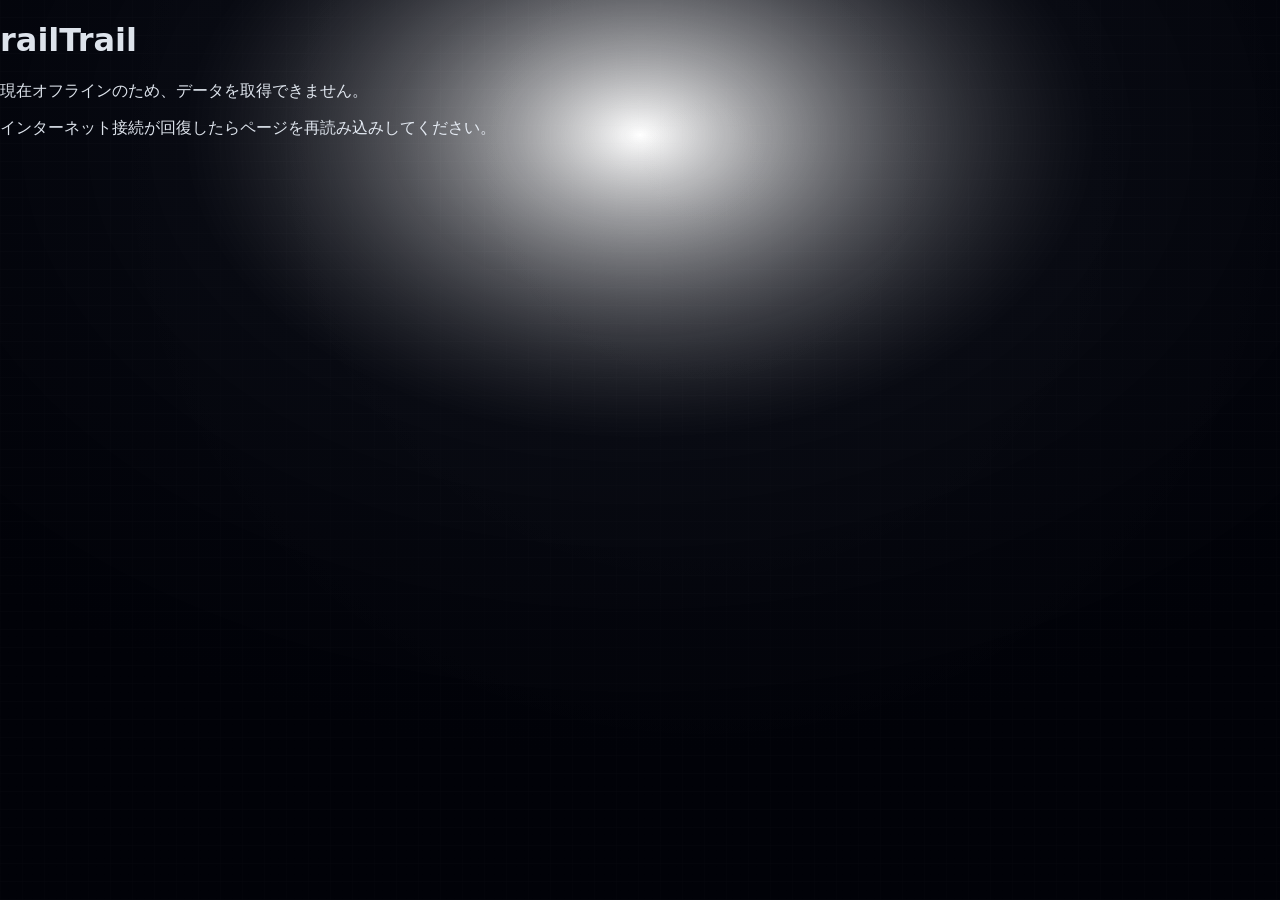
<file: offline.html>
<!doctype html>
<html lang="ja">
<head>
  <meta charset="utf-8">
  <meta name="viewport" content="width=device-width,initial-scale=1">
  <title>railTrail offline</title>
  <link rel="stylesheet" href="styles.css">
</head>
<body class="offline">
  <main>
    <h1>railTrail</h1>
    <p>現在オフラインのため、データを取得できません。</p>
    <p>インターネット接続が回復したらページを再読み込みしてください。</p>
  </main>
</body>
</html>
</file>
<file: styles.css>
﻿html, body { height:100%; margin:0; background:#0d0f12; color:#d8dee9; font-family:system-ui, -apple-system, sans-serif; overflow:hidden; }
@keyframes popIn {
  from { opacity:0; transform:translateY(-10px) scale(0.95); }
  to { opacity:1; transform:translateY(0) scale(1); }
}
#wrap { display:grid; place-items:center; height:100%; width:100%; }
body.mobile-ui-enabled #wrap { height:calc(100vh - var(--mobile-ui-height, 0px)); }
canvas { background:#07090c; border:1px solid #2a2f3a; touch-action:none; width:100%; height:100%; display:block; }
body.mobile-ui-enabled canvas { height:100%; }
#hud { position:fixed; left:16px; top:16px; right:auto; bottom:auto; font-size:13px; line-height:1.55; opacity:.98; user-select:none; display:none; flex-direction:column; gap:10px; max-height:calc(100vh - 32px); overflow-y:auto; padding-right:6px; scroll-behavior:smooth; touch-action:pan-y; overscroll-behavior:contain; width:min(420px, calc(100vw - 40px)); z-index:140; pointer-events:auto; }
  body.mobile-ui-enabled #hud,
  body.mobile-ui-enabled #tile-info,
  body.mobile-ui-enabled #hud-stats,
  body.mobile-ui-enabled #confirm-overlay,
  body.mobile-ui-enabled #city-list-overlay {
    display:none !important;
  }
body.mobile-ui-enabled.title-active #mobile-ui,
body.mobile-ui-enabled.title-active #orientation-lock {
  display:none !important;
}
  #mobile-ui {
    display:none;
    position:fixed;
    left:0;
    right:0;
    bottom:0;
    height:var(--mobile-ui-height,50vh);
    z-index:120;
    pointer-events:none;
  }
body.mobile-ui-enabled #mobile-ui {
    display:grid;
    grid-template-columns:96px 1fr;
    grid-template-rows:1fr auto;
    gap:0;
    pointer-events:none;
    align-items:stretch;
  }
body.mobile-news-open #mobile-ui {
    pointer-events:auto;
  }
  .mobile-input-active canvas {
    pointer-events:none;
  }
  .mobile-input-active #wrap,
  .mobile-input-active #hud,
  .mobile-input-active #story-overlay-root {
    pointer-events:none;
  }
  #mobile-mode-panel {
    grid-area:1 / 1 / 2 / 2;
    background:rgba(7,9,16,0.95);
    border-right:1px solid rgba(255,255,255,0.1);
    display:flex;
    flex-direction:column;
    gap:8px;
    padding:10px 6px;
    align-items:center;
    justify-content:flex-start;
    pointer-events:auto;
  }
  .mobile-mode-btn {
    width:100%;
    border:none;
    border-radius:12px;
    background:rgba(255,255,255,0.06);
    color:#f5f7ff;
    padding:10px 6px;
    font-size:12px;
    letter-spacing:0.04em;
    text-align:center;
    cursor:pointer;
    transition:background .2s ease, transform .2s ease;
  }
  .mobile-mode-btn.active {
    background:linear-gradient(135deg,#2c5aa6,#4f82ff);
    transform:translateY(-1px);
  }
  #mobile-context-panel {
    grid-area:1 / 2 / 2 / 3;
    background:rgba(3,5,10,0.88);
    border-left:1px solid rgba(255,255,255,0.08);
    padding:12px;
    display:flex;
    flex-direction:column;
    gap:12px;
    pointer-events:auto;
    width:min(360px, calc(100vw - 112px));
    justify-self:end;
    align-self:stretch;
  }
  #mobile-context-heading {
    display:flex;
    flex-direction:column;
    gap:4px;
    font-size:14px;
  }
  #mobile-speed-indicator {
    border:none;
    padding:4px 10px;
    align-self:flex-start;
    border-radius:999px;
    background:rgba(255,255,255,0.08);
    color:#f5f7ff;
    font-size:11px;
    letter-spacing:0.08em;
    cursor:pointer;
  }
  #mobile-speed-indicator:hover {
    background:rgba(255,255,255,0.16);
  }
  #mobile-speed-indicator.mobile-speed-paused {
    background:rgba(255,138,125,0.22);
  }
  #mobile-context-title {
    font-weight:600;
    letter-spacing:0.08em;
  }
  #mobile-context-subtitle {
    font-size:12px;
    color:#a3b8ff;
    letter-spacing:0.08em;
  }
  #mobile-news-ticker {
    font-size:12px;
    padding:6px 10px;
    border-radius:10px;
    background:rgba(31,43,76,0.5);
    border:1px solid rgba(255,255,255,0.08);
    color:#d8e6ff;
    line-height:1.4;
    text-overflow:ellipsis;
    white-space:nowrap;
    overflow:hidden;
  }
  #mobile-context-actions {
    display:flex;
    flex-direction:column;
    gap:8px;
    position:relative;
    padding:8px;
    border-radius:16px;
    background:rgba(3,5,10,0.85);
    box-shadow:0 8px 20px rgba(0,0,0,0.4);
  }
  #mobile-context-actions button {
    border:none;
    border-radius:12px;
    padding:10px;
    font-size:13px;
    background:linear-gradient(135deg,#1a1f34,#242c50);
    color:#f5f7ff;
    cursor:pointer;
    transition:background .2s ease, transform .2s ease;
  }
  #mobile-context-actions button:disabled {
    opacity:0.5;
    cursor:not-allowed;
  }
  #mobile-context-actions button.confirm {
    background:linear-gradient(135deg,#b85e2c,#ff904d);
  }
  #mobile-info-stack {
    display:flex;
    flex-direction:column;
    gap:8px;
    font-size:12px;
    opacity:0.9;
    max-height:180px;
    overflow:auto;
  }
  .mobile-info-block {
    padding:8px 10px;
    border-radius:10px;
    background:rgba(255,255,255,0.04);
    border:1px solid rgba(255,255,255,0.08);
    font-size:12px;
    line-height:1.4;
  }
  #mobile-input-bar {
    grid-area:2 / 1 / 3 / 3;
    position:fixed;
    left:0;
    right:0;
    bottom:0;
    background:rgba(5,7,15,0.95);
    border-top:1px solid rgba(255,255,255,0.15);
    padding:10px 16px;
    display:flex;
    flex-direction:column;
    gap:8px;
    box-shadow:0 -16px 26px rgba(0,0,0,0.65);
    transition:transform .25s ease, opacity .25s ease;
    pointer-events:none;
    opacity:0;
    transform:translateY(110%);
    z-index:150;
  }
  #mobile-input-bar.mobile-input-active {
    pointer-events:auto;
    opacity:1;
    transform:translateY(0);
  }
  #mobile-input-bar.mobile-input-hidden {
    pointer-events:none;
    opacity:0;
    transform:translateY(110%);
  }
  #mobile-input-message {
    font-size:13px;
    color:#e5e9f0;
  }
  #mobile-story-input-field,
  #mobile-story-gender-select {
    width:100%;
    border-radius:10px;
    border:1px solid rgba(255,255,255,0.15);
    background:rgba(255,255,255,0.08);
    color:#f5f7ff;
    font-size:13px;
    padding:8px 10px;
  }
  #mobile-input-buttons {
    display:flex;
    gap:8px;
  }
  #mobile-input-buttons .btn {
    flex:1;
    border-radius:10px;
    border:1px solid rgba(255,255,255,0.2);
  }
  .mobile-input-next {
    display:none;
  }
  .mobile-input-next.visible {
    display:block;
  }
  #mobile-news-panel {
    position:absolute;
    inset:0;
    background:rgba(5,7,15,0.95);
    border-top:1px solid rgba(255,255,255,0.15);
    display:flex;
    flex-direction:column;
    gap:12px;
    padding:14px;
    transform:translateY(110%);
    opacity:0;
    pointer-events:none;
    z-index:165;
    transition:transform .3s ease, opacity .3s ease;
    box-shadow:0 -20px 40px rgba(0,0,0,0.75);
  }
  #mobile-news-panel.visible {
    transform:translateY(0);
    opacity:1;
    pointer-events:auto;
  }
  .mobile-news-header {
    display:flex;
    align-items:center;
    justify-content:space-between;
    gap:12px;
  }
  .mobile-news-label {
    font-size:14px;
    font-weight:600;
  }
  .mobile-news-turn {
    font-size:12px;
    color:#a3b8ff;
    letter-spacing:0.06em;
  }
  .mobile-news-body {
    flex:1;
    overflow:auto;
    display:flex;
    flex-direction:column;
    gap:8px;
  }
  .mobile-news-body p {
    margin:0;
  }
  .mobile-news-entry {
    padding:10px 12px;
    border-radius:10px;
    background:linear-gradient(135deg,rgba(255,255,255,0.06),rgba(255,255,255,0.02));
    border:1px solid rgba(255,255,255,0.12);
    backdrop-filter:blur(6px);
    font-size:13px;
    line-height:1.5;
  }
  .mobile-news-actions {
    display:flex;
    gap:8px;
  }
  .mobile-news-actions .btn {
    flex:1;
  }
  #mobile-overlay {
    position:fixed;
    inset:0;
    pointer-events:none;
    z-index:150;
  }
  #mobile-modal-shell {
    position:absolute;
    inset:0;
    z-index:160;
    pointer-events:none;
    display:flex;
    justify-content:center;
    align-items:flex-start;
    padding-top:80px;
  }
  #mobile-modal-shell .mobile-modal-window {
    margin:0 auto;
    pointer-events:auto;
    background:rgba(6,8,16,0.95);
    border-radius:18px;
    border:1px solid rgba(255,255,255,0.2);
    width:min(92vw,420px);
    max-width:420px;
    padding:6px;
    box-shadow:0 20px 40px rgba(0,0,0,0.7);
  }
  #mobile-modal-shell .mobile-modal-body {
    background:rgba(12,14,26,0.8);
    padding:14px;
    border-radius:14px;
    border:1px solid rgba(255,255,255,0.12);
    max-height:60vh;
    overflow:auto;
  }
  #mobile-modal-shell .mobile-modal-buttons {
    display:flex;
    gap:8px;
    margin-top:10px;
  }
  #mobile-modal-shell .mobile-modal-buttons button {
    flex:1;
    border:none;
    border-radius:10px;
    padding:10px;
    font-size:14px;
    background:linear-gradient(135deg,#1d2438,#2b3154);
    color:#f5f7ff;
    cursor:pointer;
  }
  #mobile-modal-header {
    position:fixed;
    top:8px;
    left:50%;
    transform:translateX(-50%);
    width:min(92vw, 420px);
    max-width:440px;
    display:flex;
    align-items:center;
    justify-content:space-between;
    gap:12px;
    background:rgba(7,9,12,0.85);
    border:1px solid rgba(255,255,255,0.18);
    border-radius:999px;
    padding:6px 12px;
    box-shadow:0 12px 30px rgba(0,0,0,0.45);
    pointer-events:none;
    z-index:170;
  }
  #mobile-modal-header.visible {
    pointer-events:auto;
  }
  #mobile-modal-back {
    border:none;
    background:rgba(255,255,255,0.18);
    color:#f5f7ff;
    padding:6px 12px;
    border-radius:999px;
    font-size:13px;
    cursor:pointer;
  }
  #mobile-modal-title {
    flex:1;
    text-align:center;
    font-size:14px;
    letter-spacing:0.08em;
    color:#f5f7ff;
  }
  #orientation-lock {
  position:fixed;
  inset:0;
  background:rgba(0,0,0,0.75);
  display:none;
  align-items:center;
  justify-content:center;
  z-index:140;
  text-align:center;
  padding:20px;
}
#orientation-lock.visible {
  display:flex;
}
#orientation-lock .orientation-card {
  background:rgba(7,9,12,0.98);
  border-radius:18px;
  padding:18px;
  border:1px solid rgba(255,255,255,0.12);
  max-width:320px;
  box-shadow:0 15px 30px rgba(0,0,0,0.65);
}
#orientation-lock p {
  margin:0 0 6px;
  font-size:15px;
  color:#e3ebff;
}
body.orientation-locked canvas,
body.orientation-locked #hud,
body.orientation-locked #wrap {
  filter:blur(1.5px);
  pointer-events:none;
}
body.mobile-ui-enabled .win98-window {
  font-size:14px;
  line-height:1.6;
}
body.mobile-ui-enabled .win98-window .win98-body {
  padding:14px 16px;
  max-height:60vh;
}
body.mobile-ui-enabled .win98-window .win98-titlebar {
  padding:8px 12px;
  font-size:15px;
}
body.mobile-ui-enabled .win98-window .win98-body p,
body.mobile-ui-enabled .win98-window .win98-body div {
  margin-bottom:12px;
}
body.mobile-ui-enabled .win98-window .win98-buttons {
  gap:8px;
  flex-wrap:wrap;
}
body.mobile-ui-enabled .win98-window.news-overlay {
  width:calc(100% - 20px);
  left:50%;
  transform:translate(-50%, -110%);
}
.win98-window.news-overlay {
  position:fixed;
  left:50%;
  top:0;
  transform:translate(-50%, -110%);
  width:min(640px, calc(100% - 28px));
  max-height:70vh;
  overflow:auto;
  margin:0;
  border-radius:0 0 16px 16px;
  border:1px solid rgba(255,255,255,0.18);
  box-shadow:0 30px 50px rgba(0,0,0,0.6);
  animation:newsDrop 0.45s ease forwards;
  z-index:220;
}
.win98-window.news-overlay .win98-titlebar {
  border-radius:0 0 0 0;
}
.win98-window.news-overlay .win98-body {
  max-height:58vh;
  overflow:auto;
}
.win98-window.news-overlay .win98-buttons {
  position:sticky;
  bottom:0;
  background:linear-gradient(180deg, rgba(212,212,212,0), #d4d4d4);
  margin-top:12px;
  padding-top:8px;
}
@keyframes newsDrop {
  from {
    transform:translate(-50%, -120%);
    opacity:0;
  }
  to {
    transform:translate(-50%, 0);
    opacity:1;
  }
}

.story-overlay-root .modern-overlay {
  position:fixed;
  inset:0;
  background:rgba(2,4,10,0.85);
  display:flex;
  align-items:center;
  justify-content:center;
  padding:24px;
  z-index:10010;
  pointer-events:auto;
}
.story-overlay-root .modern-card {
  width:min(90vw, 520px);
  max-height:calc(90vh - 40px);
  background:var(--ui-panel);
  border-radius:20px;
  border:1px solid var(--ui-line-2);
  box-shadow:var(--ui-shadow);
  display:flex;
  flex-direction:column;
  gap:16px;
  padding:20px;
}
.story-overlay-root .modern-card-header {
  display:flex;
  align-items:center;
  justify-content:space-between;
  gap:12px;
}
.story-overlay-root .modern-card-title {
  font-size:18px;
  font-weight:600;
  letter-spacing:0.08em;
  color:var(--ui-text);
}
.story-overlay-root .modern-close-btn {
  border:none;
  background:rgba(255,255,255,0.05);
  color:var(--ui-text);
  padding:6px 14px;
  border-radius:999px;
  font-size:13px;
}
.story-overlay-root .modern-close-btn:hover {
  border-color:var(--ui-accent);
}
.story-overlay-root .modern-card-body {
  flex:1;
  overflow:auto;
  max-height:calc(70vh - 40px);
  display:flex;
  flex-direction:column;
  gap:10px;
}
.story-overlay-root .modern-card-buttons {
  display:flex;
  flex-wrap:wrap;
  gap:10px;
}
.story-overlay-root .modern-card-buttons .btn {
  flex:1;
  min-width:120px;
}
@media (max-width: 640px) {
  .story-overlay-root .modern-card {
    width:100%;
    max-height:none;
  }
}
.controls { display:flex; flex-wrap:wrap; gap:6px; }
.btn { background:linear-gradient(135deg,#1b2440,#232f55); color:#e5e9f0; border:1px solid #3a4c7a; border-radius:8px; padding:6px 12px; font-size:12px; cursor:pointer; transition:transform .15s ease, box-shadow .15s ease, background .15s ease; box-shadow:0 3px 10px rgba(0,0,0,0.3); }
.btn:hover { transform:translateY(-1px); box-shadow:0 6px 16px rgba(0,0,0,0.35); }
.btn.active { background:linear-gradient(135deg,#30498f,#3a60c8); border-color:#7fa5ff; }
.btn:disabled { opacity:0.4; cursor:not-allowed; box-shadow:none; }
.btn.large { padding:12px 26px; font-size:16px; border-radius:999px; letter-spacing:0.08em; text-transform:uppercase; }
#tile-info { padding:8px 12px; border:1px solid #2a2f3a; border-radius:8px; background:#0f131d; width:300px; font-size:12px; line-height:1.5; white-space:pre-line; }
#tile-info b { color:#eceff4; }
#tile-info .info-link { color:#8fcfff; cursor:pointer; text-decoration:underline; }
#tile-info .city-detail { margin-top:6px; padding-top:6px; border-top:1px solid #2a2f3a; }
#title-ui { position:fixed; inset:0; display:flex; flex-direction:column; align-items:center; justify-content:center; gap:18px; background:rgba(7,9,12,0.55); text-align:center; color:#d8dee9; padding:20px; pointer-events:auto; }
#title-ui h1 { margin:0; font-size:38px; letter-spacing:0.12em; text-transform:uppercase; text-shadow:0 3px 12px rgba(0,0,0,0.5); }
#title-ui p { margin:0; font-size:15px; opacity:.85; }
#title-ui .title-action-row {
  display:flex;
  flex-wrap:wrap;
  gap:12px;
  justify-content:center;
  width:100%;
  max-width:640px;
}
#title-ui .title-action-row .btn {
  flex:1 1 220px;
  min-width:200px;
  max-width:320px;
}
#title-status { font-size:13px; opacity:.85; min-height:18px; }
#confirm-overlay { position:fixed; inset:0; background:rgba(3,5,8,0.8); display:none; align-items:center; justify-content:center; z-index:20; }
#confirm-overlay .panel { background:#121827; padding:20px 28px; border-radius:12px; border:1px solid #2d3957; box-shadow:0 10px 30px rgba(0,0,0,0.45); min-width:280px; text-align:center; }
#confirm-overlay p { margin:0 0 14px; font-size:15px; }
#city-list-overlay { position:fixed; inset:0; background:rgba(3,5,8,0.85); display:none; align-items:center; justify-content:center; z-index:25; padding:20px; }
#city-list-overlay .panel { width:100%; max-width:520px; max-height:80vh; overflow:hidden; }
#city-list-overlay h3 { margin:0 0 8px; font-size:18px; letter-spacing:0.08em; }
#city-list-overlay .panel-header { display:flex; justify-content:space-between; align-items:flex-end; gap:12px; }
#city-list-container { display:flex; flex-direction:column; gap:8px; overflow:auto; max-height:calc(80vh - 78px); }
.city-list-entry { width:100%; border:none; border-radius:8px; padding:10px 14px; text-align:left; background:linear-gradient(135deg,#21283a,#27354d); color:#f0f4ff; font-size:13px; cursor:pointer; transition:transform .15s ease, background .15s ease; display:flex; flex-direction:column; gap:2px; }
.city-list-entry:hover { background:linear-gradient(135deg,#2c3950,#334463); transform:translateY(-1px); }
.city-list-entry strong { font-size:14px; }
.city-list-entry span:last-child { font-size:12px; opacity:.8; }
#slot-overlay { position:fixed; inset:0; background:rgba(3,5,8,0.85); display:none; align-items:center; justify-content:center; z-index:30; padding:20px; }
#slot-overlay .panel { width:100%; max-width:520px; max-height:80vh; overflow:hidden; }
#slot-overlay .panel-header { display:flex; justify-content:space-between; align-items:flex-end; gap:12px; }
#slot-overlay h3 { margin:0 0 6px; font-size:18px; letter-spacing:0.08em; }
#slot-overlay-subtext { margin:0 0 12px; font-size:13px; opacity:0.8; }
#slot-overlay-list { display:grid; grid-template-columns:repeat(auto-fill,minmax(220px,1fr)); gap:8px; max-height:calc(80vh - 120px); overflow:auto; padding-right:6px; }
.slot-entry { width:100%; border:none; border-radius:10px; padding:10px 14px; text-align:left; background:linear-gradient(135deg,#1e2342,#253052); color:#e5e9f0; font-size:13px; cursor:pointer; transition:transform .15s ease, background .15s ease; display:flex; flex-direction:column; gap:4px; }
.slot-entry strong { font-size:15px; }
.slot-entry span { font-size:12px; opacity:.85; }
.slot-entry:disabled { opacity:0.4; cursor:not-allowed; }
.slot-entry:hover:not(:disabled) { background:linear-gradient(135deg,#2c3950,#34486a); transform:translateY(-1px); }
/* story mode - Win98 style windows */
.story-overlay-root,
#story-overlay-root {
  position:fixed;
  inset:0;
  pointer-events:none;
  z-index:9999;
  display:flex;
  justify-content:center;
  align-items:center;
  padding:12px;
}
.story-overlay-root .win98-window {
  pointer-events:auto;
}
body.mobile-ui-enabled #story-overlay-root {
  z-index:90;
  display:none;
}
body.mobile-ui-enabled .story-overlay-root .win98-window {
  display:none !important;
}
body.mobile-ui-enabled.title-active #story-overlay-root {
  z-index:9999;
}
.story-overlay-root.has-backdrop,
#story-overlay-root.has-backdrop {
  pointer-events:auto;
}
.story-overlay-root.has-backdrop::before,
#story-overlay-root.has-backdrop::before {
  content:"";
  position:fixed;
  inset:0;
  background:rgba(2,4,10,0.82);
  backdrop-filter:blur(6px);
  pointer-events:none;
  z-index:0;
}
.story-overlay-root.has-backdrop .win98-window,
#story-overlay-root.has-backdrop .win98-window,
.story-overlay-root.has-backdrop .modern-overlay,
#story-overlay-root.has-backdrop .modern-overlay,
.story-overlay-root.has-backdrop .mobile-modal-window,
#story-overlay-root.has-backdrop .mobile-modal-window {
  z-index:1;
}
.win98-window {
  position:absolute;
  min-width:260px;
  max-width:420px;
  max-height:calc(90vh - 40px);
  background:#d4d4d4;
  color:#111;
  font-size:13px;
  box-sizing:border-box;
  border-top:2px solid #f5f5f5;
  border-left:2px solid #f5f5f5;
  border-right:2px solid #555;
  border-bottom:2px solid #555;
  pointer-events:auto;
  border-radius:12px;
  box-shadow:0 18px 42px rgba(0,0,0,0.75), 0 0 0 1px rgba(255,255,255,0.06), 0 0 0 2px rgba(120,180,255,0.6);
  overflow:auto;
  backdrop-filter:blur(6px);
}
.win98-titlebar { display:flex; align-items:center; justify-content:space-between; gap:8px; padding:6px 10px; background:linear-gradient(135deg,#1b2a4a,#304b80); color:#f5f7ff; font-weight:bold; letter-spacing:0.02em; }
.win98-titlebar .win98-title { overflow:hidden; text-overflow:ellipsis; white-space:nowrap; font-size:13px; }
.win98-titlebar .win98-close { width:22px; height:22px; border:none; border-radius:6px; background:rgba(220,80,80,0.95); display:flex; align-items:center; justify-content:center; font-size:13px; cursor:pointer; color:#fff; box-shadow:0 0 0 1px rgba(255,255,255,0.18), 0 8px 16px rgba(0,0,0,0.5); transition:background .12s ease, transform .12s ease, box-shadow .12s ease; }
.win98-titlebar .win98-close:hover { background:rgba(245,110,110,1); transform:translateY(-0.5px); box-shadow:0 0 0 1px rgba(255,255,255,0.25), 0 10px 20px rgba(0,0,0,0.6); }
.win98-titlebar .win98-close:active { background:rgba(180,50,50,1); transform:translateY(0); box-shadow:0 0 0 1px rgba(255,255,255,0.18), 0 4px 10px rgba(0,0,0,0.6); }
.win98-body { padding:10px 12px 12px; }
.win98-buttons { display:flex; gap:8px; justify-content:flex-end; margin-top:10px; }
.win98-btn { min-width:80px; padding:2px 10px; font-size:12px; background:#c0c0c0; color:#000; border-top:2px solid #ffffff; border-left:2px solid #ffffff; border-right:2px solid #404040; border-bottom:2px solid #404040; cursor:pointer; box-sizing:border-box; }
.win98-btn:active { border-top:2px solid #404040; border-left:2px solid #404040; border-right:2px solid #ffffff; border-bottom:2px solid #ffffff; }
.win98-tab-row { display:flex; flex-wrap:wrap; gap:6px; margin-bottom:8px; }
.win98-tab-btn { background:#e7e7e7; color:#111; border:1px solid #999; border-radius:6px; padding:4px 10px; cursor:pointer; font-size:12px; transition:background .15s ease; }
.win98-tab-btn.active { background:#1b2440; color:#fff; border-color:#1b2440; }
.win98-tab-content { min-height:120px; }
.win98-field-row { display:flex; align-items:center; margin-bottom:8px; gap:6px; }
.win98-field-row label { min-width:60px; }
.win98-field-row input[type="text"], .win98-field-row select { flex:1; padding:2px 4px; border-top:2px solid #404040; border-left:2px solid #404040; border-right:2px solid #ffffff; border-bottom:2px solid #ffffff; background:#ffffff; font-size:12px; box-sizing:border-box; }
.win98-error { margin-top:4px; font-size:11px; color:#800000; }
audio#title-bgm { display:none; }

#opening-overlay {
  position:fixed;
  inset:0;
  background:rgba(2,4,12,0.95);
  display:flex;
  align-items:center;
  justify-content:center;
  z-index:300;
  padding:20px;
  pointer-events:auto;
}
#opening-overlay canvas {
  width:640px;
  height:400px;
  image-rendering:pixelated;
  border:1px solid rgba(255,255,255,0.25);
  border-radius:14px;
  box-shadow:0 20px 50px rgba(0,0,0,0.7);
}
@media (max-width: 720px) {
  #opening-overlay {
    padding:10px;
  }
  #opening-overlay canvas {
    width: min(75vw, 480px);
    height: auto;
  }
}
.win98-gallery-entry {
  border:1px solid rgba(255,255,255,0.15);
  border-radius:8px;
  padding:10px 12px;
  background:linear-gradient(135deg,#1a1f3d,#232b46);
  display:flex;
  flex-direction:column;
  gap:4px;
}
.win98-gallery-entry strong {
  font-size:13px;
  color:#f5f7ff;
}
.win98-gallery-entry span {
  font-size:12px;
  opacity:0.85;
  color:#dfe9ff;
}
.nation-overview {
  display:flex;
  flex-direction:column;
  gap:12px;
  font-size:13px;
  color:var(--ui-text) !important;
}
.nation-metric-row {
  display:flex;
  flex-direction:column;
  gap:4px;
}
.nation-metric-label {
  display:flex;
  justify-content:space-between;
  font-size:13px;
  font-weight:600;
  color:var(--ui-text) !important;
}
.nation-metric-track {
  width:100%;
  height:8px;
  border-radius:999px;
  background:#d2d8e4;
  overflow:hidden;
}
.nation-metric-fill {
  height:100%;
  border-radius:999px;
  transition:width .3s ease;
  background:linear-gradient(135deg,#30498f,#4f7cff);
}
.nation-metric-note {
  font-size:11px;
  color:#3c4360;
}

/* ================================
   OP Theme Override (beta-2.x)
   ================================ */
:root{
  --ui-bg: rgba(6,8,14,0.92);
  --ui-bg-2: rgba(10,14,24,0.88);
  --ui-panel: rgba(8,10,18,0.78);
  --ui-line: rgba(255,255,255,0.18);
  --ui-line-2: rgba(255,255,255,0.10);
  --ui-text: rgba(240,246,255,0.92);
  --ui-text-dim: rgba(220,232,255,0.72);
  --ui-accent: rgba(140,190,255,0.95);
  --ui-accent-2: rgba(170,220,255,0.9);
  --ui-danger: rgba(255,105,105,0.95);
  --ui-shadow: 0 18px 48px rgba(0,0,0,0.7);
  --ui-radius: 18px;
}
html, body{
  background:radial-gradient(1200px 800px at 50% 15%, rgba(255,255,255,0.06) 0%, rgba(2,4,12,0.86) 38%, rgba(1,2,8,0.98) 78%) !important;
  color:var(--ui-text) !important;
  font-family:"Hiragino Kaku Gothic ProN","Yu Gothic","Meiryo","Noto Sans JP",system-ui,-apple-system,sans-serif !important;
}
body::before{
  content:"";
  position:fixed;
  inset:0;
  pointer-events:none;
  background:
    radial-gradient(circle at 55% 18%, rgba(255,255,255,0.06) 0%, rgba(0,0,0,0) 58%),
    repeating-linear-gradient(0deg, rgba(255,255,255,0.04) 0 1px, rgba(0,0,0,0) 1px 18px),
    repeating-linear-gradient(90deg, rgba(255,255,255,0.025) 0 1px, rgba(0,0,0,0) 1px 22px);
  opacity:0.22;
  mix-blend-mode:screen;
  z-index:0;
}

#wrap{ position:relative; z-index:1; }

canvas{
  border:1px solid var(--ui-line-2) !important;
  border-radius:14px;
  box-shadow:0 0 0 1px rgba(255,255,255,0.04);
}

.controls{ gap:8px; }
.btn{
  background:linear-gradient(180deg, rgba(255,255,255,0.045), rgba(255,255,255,0.015)) !important;
  color:var(--ui-text) !important;
  border:1px solid var(--ui-line) !important;
  border-radius:999px !important;
  padding:7px 14px !important;
  letter-spacing:0.06em;
  box-shadow:0 10px 26px rgba(0,0,0,0.45);
  position:relative;
  overflow:hidden;
}
.btn::before{
  content:"";
  position:absolute;
  inset:-1px;
  background:conic-gradient(from 210deg, rgba(255,255,255,0) 0 30%, rgba(140,190,255,0.24) 45%, rgba(255,255,255,0) 62% 100%);
  opacity:0.25;
  transition:opacity .15s ease;
  pointer-events:none;
}
.btn:hover{ background:linear-gradient(180deg, rgba(255,255,255,0.06), rgba(255,255,255,0.02)) !important; border-color:rgba(170,220,255,0.45) !important; box-shadow:0 14px 34px rgba(0,0,0,0.6); }
.btn:hover::before{ opacity:0.55; }
.btn.active{ background:linear-gradient(180deg, rgba(140,190,255,0.16), rgba(255,255,255,0.015)) !important; border-color:rgba(170,220,255,0.6) !important; box-shadow:0 18px 44px rgba(0,0,0,0.7); }

#tile-info{
  border:1px solid var(--ui-line-2) !important;
  border-radius:var(--ui-radius) !important;
  background:linear-gradient(180deg, rgba(8,10,18,0.86), rgba(6,8,14,0.92)) !important;
  box-shadow:var(--ui-shadow);
}

#title-ui{
  background:rgba(1,2,8,0.55) !important;
  backdrop-filter:blur(6px);
  z-index: 160;
}
#title-ui h1{
  color:rgba(255,255,255,0.94);
  font-weight:600;
  letter-spacing:0.16em;
  text-shadow:0 20px 44px rgba(0,0,0,0.65);
}
#title-ui p{ color:var(--ui-text-dim); }
  #title-splash-grid {
    width:100%;
    max-width:960px;
    margin-top:18px;
    display:flex;
    gap:12px;
    flex-wrap:wrap;
    justify-content:center;
    align-items:center;
  }
  .title-card {
    flex:1 1 10px;
    min-width:240px;
    background:transparent;
    border:none;
    border-radius:14px;
    padding:4px;
    display:flex;
    flex-direction:column;
    gap:6px;
    align-items:center;
    justify-content:center;
    color:var(--ui-text);
  }
  .title-card h3 {
    margin:0;
    font-size:16px;
  }
  .title-card p {
    margin:0;
    font-size:14px;
    color:var(--ui-text-dim);
  }
  .title-card .btn {
    width:auto;
    min-width:220px;
    padding:10px 22px;
  }
@media (max-width: 720px) {
  #title-splash-grid {
    flex-direction:column;
    align-items:center;
    gap:10px;
  }
  .title-card {
    width:50vw;
    height:10vh;
    min-height:auto;
    padding:4px 0;
  }
  .title-card .btn {
    min-width:48vw;
  }
  .title-card {
    max-width:calc(100vw - 28px);
    min-height:120px;
    padding:10px;
    gap:4px;
    align-items:center;
    justify-content:center;
    text-align:center;
    background:rgba(13,18,30,0.9);
    border:1px solid rgba(255,255,255,0.1);
    box-shadow:none;
  }
  .title-card h3 {
    font-size:15px;
  }
  .title-card p {
    display:none;
  }
  .title-card .btn {
    width:100%;
  }
}

#confirm-overlay{
  background:rgba(2,4,12,0.82) !important;
  backdrop-filter:blur(6px);
}
#confirm-overlay .panel{
  background:linear-gradient(180deg, rgba(8,10,18,0.85), rgba(6,8,14,0.92)) !important;
  border:1px solid var(--ui-line) !important;
  border-radius:var(--ui-radius) !important;
  box-shadow:var(--ui-shadow);
}

/* Win98 class names are kept for JS, but fully re-skinned */
.win98-window{
  background:linear-gradient(180deg, rgba(8,10,18,0.84), rgba(6,8,14,0.92)) !important;
  color:var(--ui-text) !important;
  border:1px solid var(--ui-line) !important;
  border-radius:var(--ui-radius) !important;
  box-shadow:var(--ui-shadow), 0 0 0 1px rgba(255,255,255,0.06) !important;
  overflow:hidden !important;
  backdrop-filter:blur(10px);
}
.win98-window::before{
  content:"";
  position:absolute;
  inset:-2px;
  border-radius:calc(var(--ui-radius) + 2px);
  background:conic-gradient(from 220deg, rgba(255,255,255,0) 0 30%, rgba(170,220,255,0.20) 44%, rgba(255,255,255,0) 62% 100%);
  opacity:0.22;
  pointer-events:none;
}
.win98-window::after{
  content:"";
  position:absolute;
  inset:0;
  border-radius:var(--ui-radius);
  background:
    radial-gradient(circle at 25% 0%, rgba(255,255,255,0.10) 0%, rgba(0,0,0,0) 45%),
    repeating-linear-gradient(180deg, rgba(255,255,255,0.035) 0 1px, rgba(0,0,0,0) 1px 18px);
  opacity:0.16;
  pointer-events:none;
}
.win98-titlebar{
  background:linear-gradient(180deg, rgba(255,255,255,0.04), rgba(255,255,255,0.01)) !important;
  color:rgba(255,255,255,0.92) !important;
  letter-spacing:0.08em;
  border-bottom:1px solid var(--ui-line-2) !important;
}
.win98-titlebar .win98-title{ font-size:12px !important; opacity:0.9; }
.win98-titlebar .win98-close{
  width:28px !important;
  height:28px !important;
  border:1px solid rgba(255,255,255,0.22) !important;
  border-radius:999px !important;
  background:rgba(255,255,255,0.03) !important;
  color:rgba(255,255,255,0.86) !important;
}
.win98-body{ position:relative; z-index:1; }
.win98-buttons{ position:relative; z-index:1; gap:10px !important; }
.win98-btn{
  background:rgba(255,255,255,0.02) !important;
  color:var(--ui-text) !important;
  border:1px solid var(--ui-line) !important;
  border-radius:999px !important;
  padding:8px 14px !important;
}
.win98-tab-btn{
  background:rgba(255,255,255,0.03) !important;
  color:var(--ui-text-dim) !important;
  border:1px solid var(--ui-line-2) !important;
  border-radius:999px !important;
}
.win98-tab-btn.active{
  background:linear-gradient(180deg, rgba(140,190,255,0.14), rgba(255,255,255,0.02)) !important;
  color:var(--ui-text) !important;
  border-color:rgba(170,220,255,0.55) !important;
}
.win98-field-row label{ color:var(--ui-text-dim) !important; }
.win98-field-row input[type="text"], .win98-field-row select{
  background:rgba(0,0,0,0.28) !important;
  color:var(--ui-text) !important;
  border:1px solid var(--ui-line) !important;
  border-radius:14px !important;
  padding:10px 12px !important;
}
.win98-window.news-overlay .win98-buttons{
  background:linear-gradient(180deg, rgba(0,0,0,0), rgba(8,10,18,0.92)) !important;
  border-top:1px solid var(--ui-line-2);
}

/* Mobile panel polish */
#mobile-mode-panel{ border-right:1px solid var(--ui-line-2) !important; }
#mobile-context-panel{ border-left:1px solid var(--ui-line-2) !important; }

/* Opening overlay should be full-screen & crisp */
#opening-overlay{ padding:0 !important; }
#opening-overlay canvas{ width:100% !important; height:100% !important; image-rendering:auto !important; border:none !important; border-radius:0 !important; box-shadow:none !important; }

/* Ensure overview text is readable in dark theme */
.nation-overview{ color:var(--ui-text) !important; }
.nation-metric-label{ color:var(--ui-text) !important; }
.nation-metric-track{ background:rgba(255,255,255,0.12) !important; }
.nation-metric-fill{ background:linear-gradient(90deg, rgba(140,190,255,0.65), rgba(255,255,255,0.22)) !important; }
.nation-metric-note{ color:var(--ui-text-dim) !important; }
</file>
